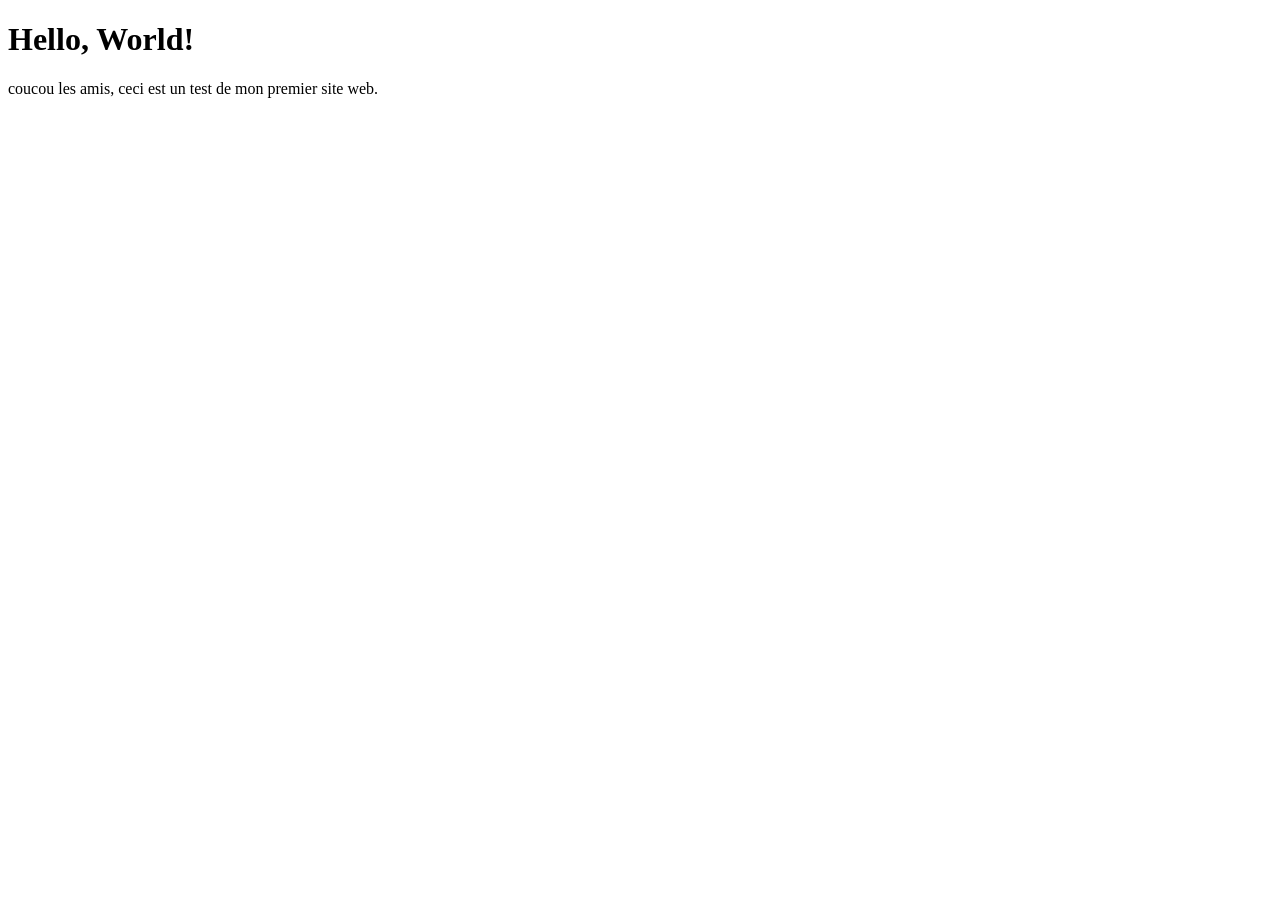
<file: index.html>
<!DOCTYPE html>
<html lang="fr">
<head>
    <meta charset="UTF-8">
    <meta name="viewport" content="width=device-width, initial-scale=1.0">
    <title>My First Website</title>
</head>
<body>
    <h1>Hello, World!</h1>
    <p>coucou les amis, ceci est un test de mon premier site web.</p>

</body>
</html>
</file>
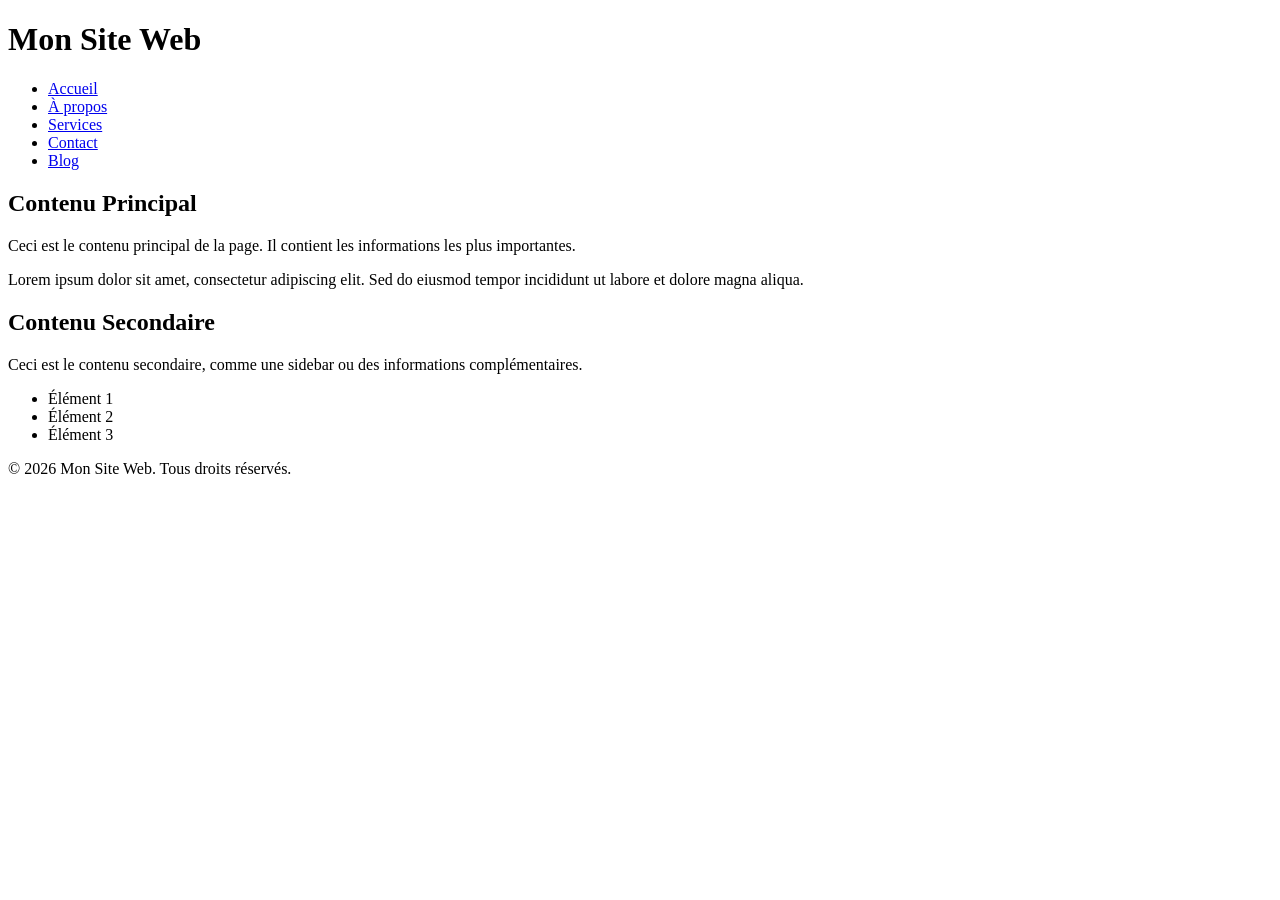
<file: 1_structure_base.html>
<!DOCTYPE html>
<html lang="fr">
<head>
    <meta charset="UTF-8">
    <meta name="viewport" content="width=device-width, initial-scale=1.0">
    <title>Exercices HTML</title>
</head>
<body>
    <header>
        <h1>Mon Site Web</h1>
    </header>
    
    <nav>
        <ul>
            <li><a href="#accueil">Accueil</a></li>
            <li><a href="#a-propos">À propos</a></li>
            <li><a href="#services">Services</a></li>
            <li><a href="#contact">Contact</a></li>
            <li><a href="#blog">Blog</a></li>
        </ul>
    </nav>
    
    <main>
        <section>
            <h2>Contenu Principal</h2>
            <p>Ceci est le contenu principal de la page. Il contient les informations les plus importantes.</p>
            <p>Lorem ipsum dolor sit amet, consectetur adipiscing elit. Sed do eiusmod tempor incididunt ut labore et dolore magna aliqua.</p>
        </section>
        
        <aside>
            <h2>Contenu Secondaire</h2>
            <p>Ceci est le contenu secondaire, comme une sidebar ou des informations complémentaires.</p>
            <ul>
                <li>Élément 1</li>
                <li>Élément 2</li>
                <li>Élément 3</li>
            </ul>
        </aside>
    </main>
    
    <footer>
        <p>&copy; 2026 Mon Site Web. Tous droits réservés.</p>
    </footer>
</body>
</html>
</file>
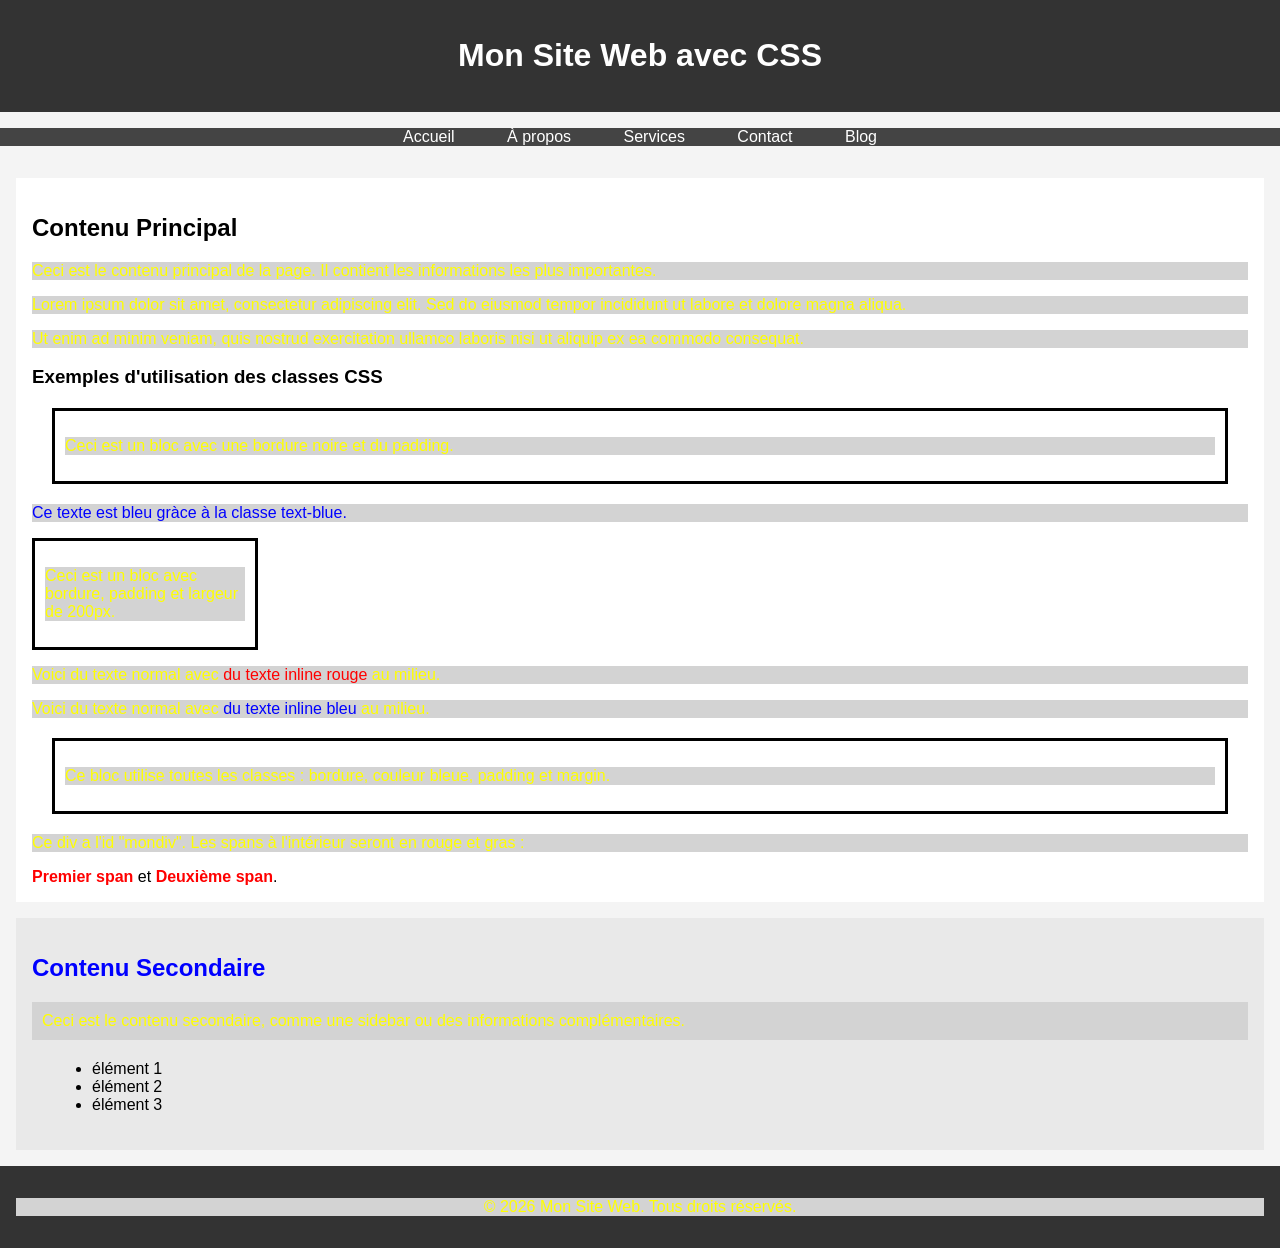
<file: 2_structure_base.html>
<!DOCTYPE html>
<html lang="fr">
<head>
    <meta charset="UTF-8">
    <meta name="viewport" content="width=device-width, initial-scale=1.0">
    <title>Structure avec CSS</title>
    <link rel="stylesheet" href="style.css">
</head>
<body>
    <header>
        <h1>Mon Site Web avec CSS</h1>
    </header>
    
    <nav>
        <ul>
            <li><a href="#accueil">Accueil</a></li>
            <li><a href="#a-propos">À propos</a></li>
            <li><a href="#services">Services</a></li>
            <li><a href="#contact">Contact</a></li>
            <li><a href="#blog">Blog</a></li>
        </ul>
    </nav>
    
    <main>
        <section>
            <h2>Contenu Principal</h2>
            <p>Ceci est le contenu principal de la page. Il contient les informations les plus importantes.</p>
            <p>Lorem ipsum dolor sit amet, consectetur adipiscing elit. Sed do eiusmod tempor incididunt ut labore et dolore magna aliqua.</p>
            <p>Ut enim ad minim veniam, quis nostrud exercitation ullamco laboris nisi ut aliquip ex ea commodo consequat.</p>
            
            <h3>Exemples d'utilisation des classes CSS</h3>
            
            <!-- Exemple avec bordure noire -->
            <div class="border-black padding-10 margin-20">
                <p>Ceci est un bloc avec une bordure noire et du padding.</p>
            </div>
            
            <!-- Exemple avec texte bleu -->
            <p class="text-blue">Ce texte est bleu gràce à la classe text-blue.</p>
            
            <!-- Exemple avec bloc sp�cifique -->
            <div class="block-with-border">
                <p>Ceci est un bloc avec bordure, padding et largeur de 200px.</p>
            </div>
            
            <!-- Exemple avec texte inline rouge -->
            <p>Voici du texte normal avec <span class="inline-red-text">du texte inline rouge</span> au milieu.</p>
            
            <!-- Exemple avec texte inline bleu -->
            <p>Voici du texte normal avec <span class="inline-blue-text">du texte inline bleu</span> au milieu.</p>
            
            <!-- Exemple avec tous les styles combin�s -->
            <div class="block-all">
                <p>Ce bloc utilise toutes les classes : bordure, couleur bleue, padding et margin.</p>
            </div>            
            <!-- Exemple pour #mondiv span -->
            <div id="mondiv">
                <p>Ce div a l'id "mondiv". Les spans à l'intérieur seront en rouge et gras :</p>
                <span>Premier span</span> et <span>Deuxième span</span>.
            </div>        </section>
        
        <aside>
            <h2 class="text-blue">Contenu Secondaire</h2>
            <p class="padding-10">Ceci est le contenu secondaire, comme une sidebar ou des informations complémentaires.</p>
            <ul class="margin-20">
                <li>élément 1</li>
                <li>élément 2</li>
                <li>élément 3</li>
            </ul>
        </aside>
    </main>
    
    <footer>
        <p>&copy; 2026 Mon Site Web. Tous droits réservés.</p>
    </footer>
</body>
</html>
</file>
<file: style.css>
body {
    font-family: Arial, sans-serif;
    margin: 0;
    padding: 0;
    background-color: #f4f4f4;
}

header {
    background-color: #333;
    color: white;
    text-align: center;
    padding: 1rem;
}

nav ul {
    list-style-type: none;
    padding: 0;
    background-color: #444;
    text-align: center;
}

nav ul li {
    display: inline;
    margin: 0 1rem;
}

nav ul li a {
    color: white;
    text-decoration: none;
    padding: 0.5rem;
}

nav ul li a:hover {
    background-color: #555;
}

main {
    /* display: flex; */ /* Removed for primitive display */
    padding: 1rem;
}

section {
    /* flex: 2; */ /* Removed for primitive display */
    background-color: white;
    padding: 1rem;
    margin-bottom: 1rem; /* Add margin for separation */
}

aside {
    /* flex: 1; */ /* Removed for primitive display */
    background-color: #e9e9e9;
    padding: 1rem;
}

footer {
    background-color: #333;
    color: white;
    text-align: center;
    padding: 1rem;
    /* position: fixed; */ /* Removed for primitive display */
    /* bottom: 0; */
    /* width: 100%; */
}

/* Classes de base */

/* a. Classe pour une bordure de 3 pixels noire */
.border-black {
    border: 3px solid black;
}

/* b. Classe pour une couleur d'écriture bleue */
.text-blue {
    color: blue;
}

/* c. Classe pour une marge intérieure de 10px (padding) */
.padding-10 {
    padding: 10px;
}

/* d. Classe pour une marge extérieure de 20px (margin) */
.margin-20 {
    margin: 20px;
}

/* Combinaisons de classes */

/* f. Élément de type block avec bordure, marge intérieure et largeur 200px */
.block-with-border {
    display: block;
    border: 3px solid black;
    padding: 10px;
    width: 200px;
    background-color: #fff;
}

/* g. Élément de type inline avec couleur d'écriture rouge */
.inline-red-text {
    display: inline;
    color: red;
}

/* h. Élément de type inline avec couleur d'écriture bleu */
.inline-blue-text {
    display: inline;
    color: blue;
}

/* i. Élément de type block utilisant toutes les classes */
.block-all {
    display: block;
    border: 3px solid black;
    color: blue;
    padding: 10px;
    margin: 20px;
}

/* j. Style générique pour toutes les balises p */
p {
    color: yellow;
    background-color: lightgray;
}

/* k. Style pour toutes les balises span d'un div avec id mondiv */
#mondiv span {
    color: red;
    font-weight: bold;
}
</file>
